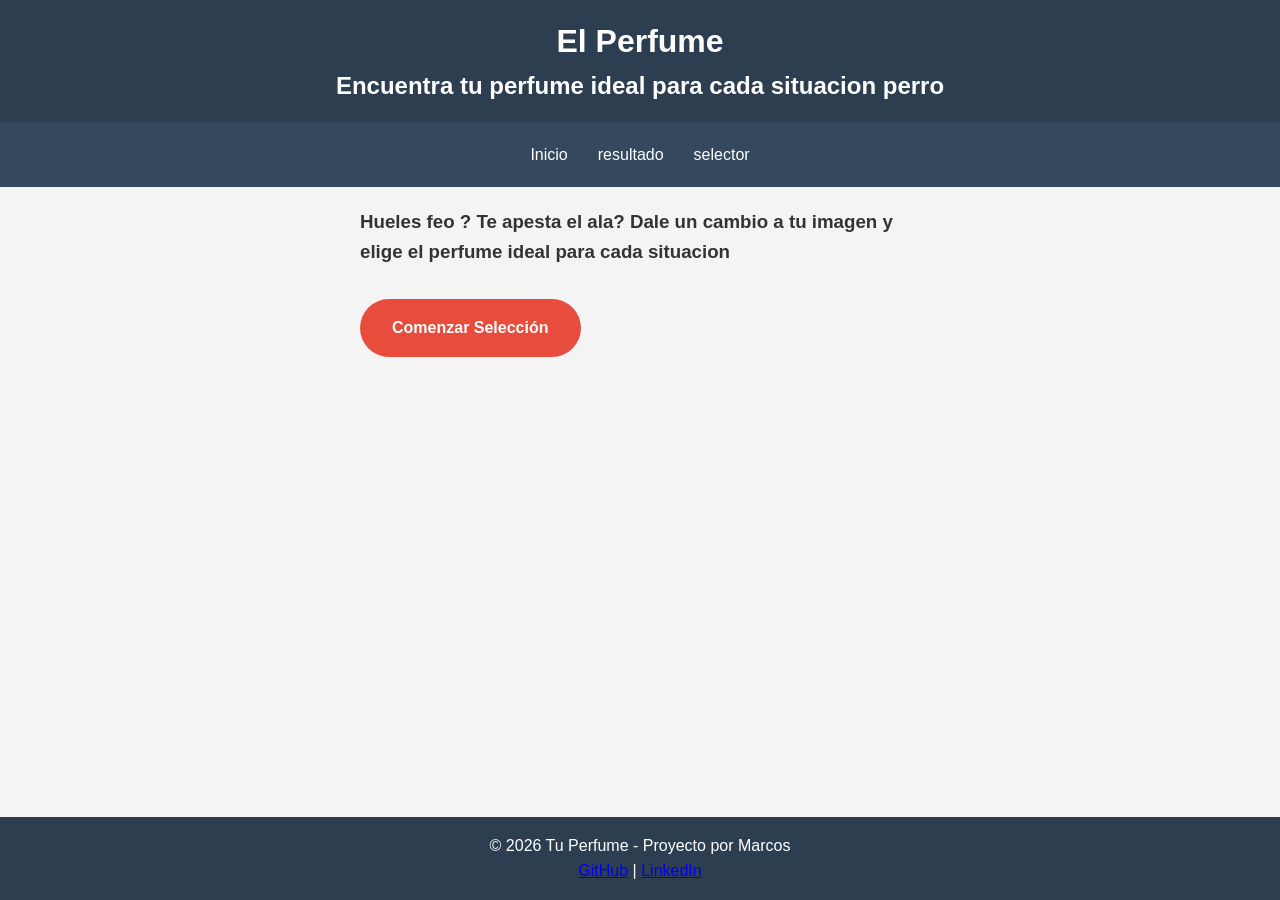
<file: proyecto/index.html>
<!DOCTYPE html>
<html lang="en">
<head>
    <meta charset="UTF-8">
    <meta name="viewport" content="width=device-width, initial-scale=1.0">
    <title>Document</title>
    <link rel="stylesheet" href="css/styles.css">
</head>
<body>

    <header>
        <h1>El Perfume</h1>
        <h2>Encuentra tu perfume ideal para cada situacion perro</h2>
    </header>

    <nav>
        <ul>
            <li><a href="index.html">Inicio</a></li>
            <li><a href="resultado.html">resultado</a></li>
            <li><a href="selector.html">selector</a></li>
        </ul>
    </nav>

    <main>
        <h3>Hueles feo ? Te apesta el ala? Dale un cambio a tu imagen y elige el perfume ideal para cada situacion</h3>
        <a href="selector.html" class="btn-principal">Comenzar Selección</a>
    </main>

    <footer>
        <p>&copy; 2026 Tu Perfume - Proyecto por Marcos</p>
        <p>
            <a href="https://github.com/marcossalinas26">GitHub</a> | 
            <a href="https://www.linkedin.com/in/marcos-mauricio-salinas-delgado-b1b47a212/">LinkedIn</a>
        </p>
    </footer>

      
</body>
</html>
</file>
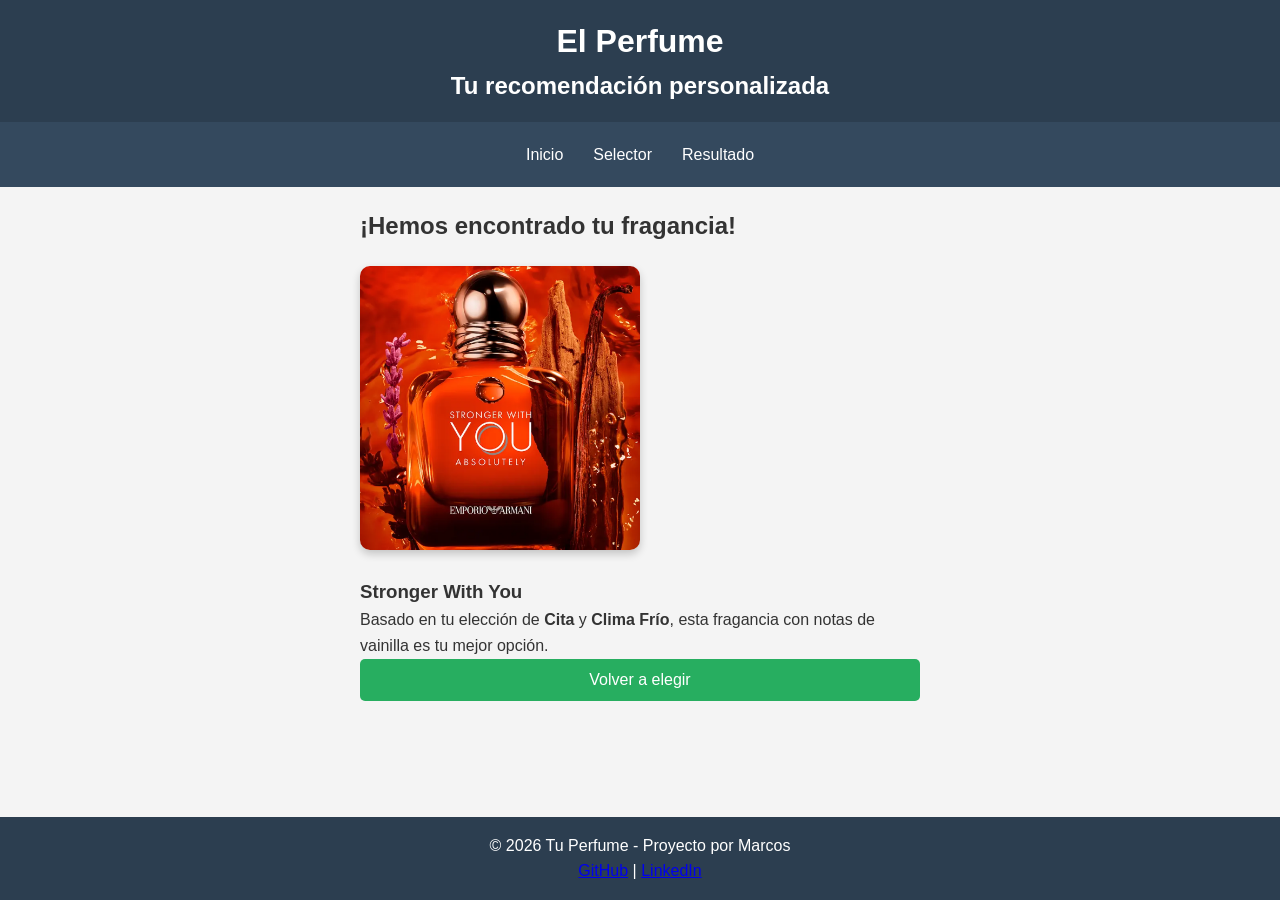
<file: resultado.html>
<!DOCTYPE html>
<html lang="es">
<head>
    <meta charset="UTF-8">
    <meta name="viewport" content="width=device-width, initial-scale=1.0">
    <title>ScentMatch - Resultado</title>
    <link rel="stylesheet" href="css/styles.css">
</head>
<body>
    <header>
        <h1>El Perfume</h1>
        <h2>Tu recomendación personalizada</h2>
    </header>

    <nav>
        <ul>
            <li><a href="index.html">Inicio</a></li>
            <li><a href="selector.html">Selector</a></li>
            <li><a href="resultado.html">Resultado</a></li>
        </ul>
    </nav>

    <main>
        <section class="resultado-container">
            <h2>¡Hemos encontrado tu fragancia!</h2>
            
            <div class="perfume-ficha">
                <img src="stronger.png" alt="Imagen del perfume recomendado" class="img-resultado">
                <h3>Stronger With You</h3>
                <p>Basado en tu elección de <strong>Cita</strong> y <strong>Clima Frío</strong>, esta fragancia con notas de vainilla es tu mejor opción.</p>
            </div>

            <button type="button">
                <a href="selector.html">Volver a elegir</a>
            </button>
        </section>
    </main>

    <footer>
        <p>&copy; 2026 Tu Perfume - Proyecto por Marcos</p>
        <p>
            <a href="https://github.com/marcossalinas26">GitHub</a> | 
            <a href="https://www.linkedin.com/in/marcos-mauricio-salinas-delgado-b1b47a212/">LinkedIn</a>
        </p>
    </footer>
</body>
</html>
</file>
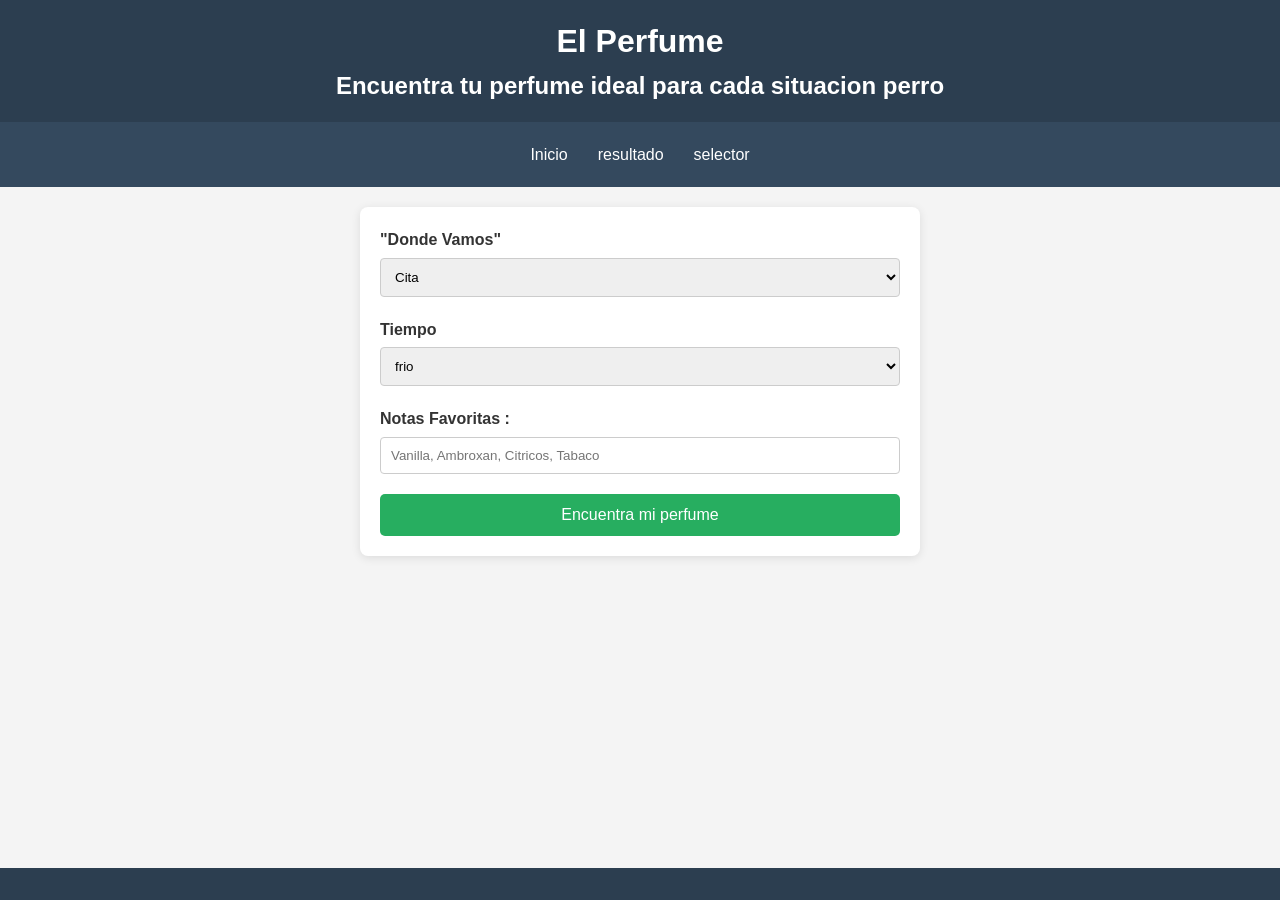
<file: proyecto/selector.html>
<!DOCTYPE html>
<html lang="en">
<head>
    <meta charset="UTF-8">
    <meta name="viewport" content="width=device-width, initial-scale=1.0">
    <title>Document</title>
    <link rel="stylesheet" href="css/styles.css">
</head>
<body>
    
    <header>
        <h1>El Perfume</h1>
        <h2>Encuentra tu perfume ideal para cada situacion perro</h2>
    </header>

    <nav>
        <ul>
            <li><a href="index.html">Inicio</a></li>
            <li><a href="resultado.html">resultado</a></li>
            <li><a href="selector.html">selector</a></li>
        </ul>
    </nav>

    <main>
        <form>
            <label for="situacion">"Donde Vamos"</label>
                <select name="situacion" id="situacion">
                    <option value="cita">Cita</option>
                    <option value="entrevista">Entrevista</option>
                    <option value="oficina">Oficina</option>   
                </select>
        
            <label for="clima">Tiempo</label>
                <select name="clima" id = "clima">
                    <option value="frio">frio</option>
                    <option value="calor">calor</option>
                </select>
        
            <label for="notas">Notas Favoritas :</label>
            <input type="text" name="notas" id="notas" placeholder="Vanilla, Ambroxan, Citricos, Tabaco">
            <button type="button"><a href="resultado.html">Encuentra mi perfume</a></button>

        </form>
        
    </main>
    <footer></footer>
</body>
</html>
</file>
<file: proyecto/css/styles.css>
* {
    box-sizing: border-box;
    margin: 0;
    padding: 0;
}

body {
    font-family: 'Segoe UI', Tahoma, Geneva, Verdana, sans-serif;
    line-height: 1.6;
    background-color: #f4f4f4;
    color: #333;
    display: flex;         /* REQUISITO: 1er valor de Display */
    flex-direction: column;
    min-height: 100vh;
}

/* 2. NAVEGACIÓN Y POSITION */
header {
    background: #2c3e50;
    color: #fff;
    padding: 1rem;
    text-align: center;
}

nav {
    background: #34495e;
    position: sticky;      /* REQUISITO: 1er valor de Position */
    top: 0;
    z-index: 1000;
}

/* Selector combinado para la lista */
nav ul {
    display: flex;         /* Reutilizamos flex para alinear horizontalmente */
    justify-content: center;
    list-style: none;
    padding: 10px 0;
}

/* REQUISITO: Selector combinado (etiqueta > etiqueta) */
nav ul li a {
    color: white;
    text-decoration: none;
    padding: 10px 15px;
    display: block;        /* REQUISITO: 2do valor de Display */
    transition: 0.3s;
}

/* INTERACTIVIDAD: Feedback visual solicitado */
nav ul li a:hover {
    background-color: #1abc9c;
    border-radius: 5px;
}

/* 3. MAIN Y FORMULARIO */
main {
    flex: 1;
    padding: 20px;
    max-width: 600px;      /* Controlamos el ancho en pantallas grandes */
    margin: 0 auto;
    width: 100%;
}

form {
    background: white;
    padding: 20px;
    border-radius: 8px;
    box-shadow: 0 2px 10px rgba(0,0,0,0.1);
    position: relative;    /* REQUISITO: 2do valor de Position */
}

label {
    display: block;
    margin-bottom: 5px;
    font-weight: bold;
}

select, input {
    width: 100%;
    padding: 10px;
    margin-bottom: 20px;
    border: 1px solid #ccc;
    border-radius: 4px;
}

/* Estilo para el botón tipo enlace */
button a {
    text-decoration: none;
    color: inherit;
    display: block;
}

button {
    width: 100%;
    padding: 12px;
    background-color: #27ae60;
    color: white;
    border: none;
    border-radius: 5px;
    cursor: pointer;
    font-size: 16px;
}

button:hover {
    background-color: #219150;
}

/* 4. FOOTER */
footer {
    background: #2c3e50;
    color: white;
    text-align: center;
    padding: 1rem;
    margin-top: auto;
}
.btn-principal {
    display: inline-block;
    background-color: #e74c3c;
    color: white;
    padding: 1rem 2rem;
    text-decoration: none;
    border-radius: 50px;
    margin-top: 2rem;
    font-weight: bold;
    /* REQUISITO: 2do valor de position */
    position: relative;
    transition: transform 0.2s;
}
</file>
<file: css/styles.css>
* {
    box-sizing: border-box;
    margin: 0;
    padding: 0;
}

body {
    font-family: 'Segoe UI', Tahoma, Geneva, Verdana, sans-serif;
    line-height: 1.6;
    background-color: #f4f4f4;
    color: #333;
    display: flex;         /* REQUISITO: 1er valor de Display */
    flex-direction: column;
    min-height: 100vh;
}

/* 2. NAVEGACIÓN Y POSITION */
header {
    background: #2c3e50;
    color: #fff;
    padding: 1rem;
    text-align: center;
}

nav {
    background: #34495e;
    position: sticky;      /* REQUISITO: 1er valor de Position */
    top: 0;
    z-index: 1000;
}

/* Selector combinado para la lista */
nav ul {
    display: flex;         /* Reutilizamos flex para alinear horizontalmente */
    justify-content: center;
    list-style: none;
    padding: 10px 0;
}

/* REQUISITO: Selector combinado (etiqueta > etiqueta) */
nav ul li a {
    color: white;
    text-decoration: none;
    padding: 10px 15px;
    display: block;        /* REQUISITO: 2do valor de Display */
    transition: 0.3s;
}

/* INTERACTIVIDAD: Feedback visual solicitado */
nav ul li a:hover {
    background-color: #1abc9c;
    border-radius: 5px;
}

/* 3. MAIN Y FORMULARIO */
main {
    flex: 1;
    padding: 20px;
    max-width: 600px;      /* Controlamos el ancho en pantallas grandes */
    margin: 0 auto;
    width: 100%;
}

form {
    background: white;
    padding: 20px;
    border-radius: 8px;
    box-shadow: 0 2px 10px rgba(0,0,0,0.1);
    position: relative;    /* REQUISITO: 2do valor de Position */
}

label {
    display: block;
    margin-bottom: 5px;
    font-weight: bold;
}

select, input {
    width: 100%;
    padding: 10px;
    margin-bottom: 20px;
    border: 1px solid #ccc;
    border-radius: 4px;
}

/* Estilo para el botón tipo enlace */
button a {
    text-decoration: none;
    color: inherit;
    display: block;
}

button {
    width: 100%;
    padding: 12px;
    background-color: #27ae60;
    color: white;
    border: none;
    border-radius: 5px;
    cursor: pointer;
    font-size: 16px;
}

button:hover {
    background-color: #219150;
}

/* 4. FOOTER */
footer {
    background: #2c3e50;
    color: white;
    text-align: center;
    padding: 1rem;
    margin-top: auto;
}
.btn-principal {
    display: inline-block;
    background-color: #e74c3c;
    color: white;
    padding: 1rem 2rem;
    text-decoration: none;
    border-radius: 50px;
    margin-top: 2rem;
    font-weight: bold;
    /* REQUISITO: 2do valor de position */
    position: relative;
    transition: transform 0.2s;
}
.img-resultado {
    max-width: 50%;    /* No se sale del ancho de la pantalla */
    height: auto;       /* Mantiene la proporción */
    border-radius: 10px;
    margin: 20px 0;
    box-shadow: 0 4px 8px rgba(0,0,0,0.2);
}
</file>
